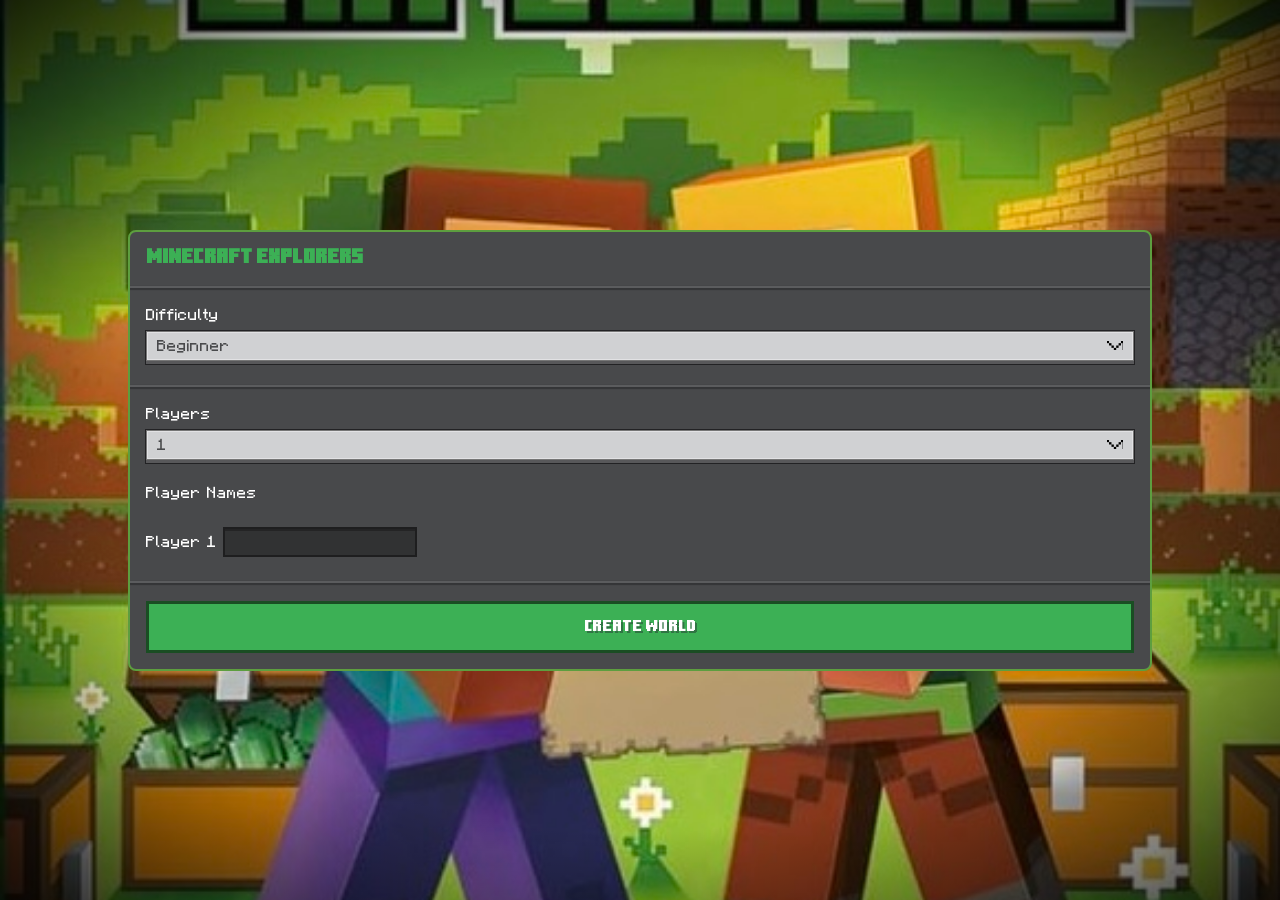
<file: index.html>
<!DOCTYPE html>

<html lang="en">

<head>
  <meta charset="UTF-8">
  <meta name="viewport" content="width=device-width, initial-scale=1.0">
  <title>Minecraft Explorers</title>
  <link rel="stylesheet" href="explorers.css">
</head>


<body>
  <header>
    <div id="info-bar">
      <span class="info-player">Player</span>
      <span class="info-hunger">🍖 6</span>
      <span class="info-deck">⚔️ 22</span>
    </div>
  </header>
  
  <main>
    
    <div id="menu-modal" class="menu-modal-overlay hidden">
      <div id="menu-container" class="modal-box">
        <h1 class="game-title">MINECRAFT EXPLORERS</h1>
        <hr>
        <div id="diff-select">
          <label for="difficultySelect" class="option-label">Difficulty</label>
          <select name="difficultySelect" id="difficulty-select" class="tap-control dropdown">
            <option value="beginner">Beginner</option>
            <option value="easy">Easy</option>
            <option value="normal">Normal</option>
            <option value="hard">Hard</option>
            <option value="hardcore">Hardcore</option>
          </select>
        </div>
        <hr>
        <div id="player-number-select">
          <label for="playerCount" class="option-label">Players</label>
          <select name="playerCount" id="player-count" class="tap-control dropdown">
            <option value="1">1</option>
            <option value="2">2</option>
            <option value="3">3</option>
            <option value="4">4</option>
          </select>
        </div>
        <span class="option-label">Player Names</span>
        <div id="name-inputs">
          <div class="player-name-group" id="name-input-1">
            <label for="player1NameBox">Player 1 </label>
            <input type="text" id="player1NameBox" class="player-name-input" name="player1Name" />
          </div>
          <div class="player-name-group hidden" id="name-input-2">
            <label for="player2NameBox">Player 2 </label>
            <input type="text" id="player2NameBox" class="player-name-input" name="player2Name" />
          </div>
          <div class="player-name-group hidden" id="name-input-3">
            <label for="player3NameBox">Player 3 </label>
            <input type="text" id="player3NameBox" class="player-name-input" name="player3Name" />
          </div>
          <div class="player-name-group hidden" id="name-input-4">
            <label for="player4NameBox">Player 4 </label>
            <input type="text" id="player4NameBox" class="player-name-input" name="player4Name" />
          </div>
        </div>
        <hr>
        <input type="button" id="start-button" class="pixel-button" value="Create World" />
      </div>
    </div>
    
    <div id="continue-modal" class="menu-modal-overlay hidden">
      <div id="continue-container" class="modal-box">
        <h1 class="game-title">MINECRAFT EXPLORERS</h1>
        <hr>
        <p style="text-align:center;">Welcome back!</p>
        <div id="continue-action-buttons">
          <button id="continue-game" class=" tap-control button">Continue Game</button>
          <button id="new-game" class=" tap-control button">New Game</button>
        </div>
      </div>
    </div>
    
    
    <div id="chest-row" class="game-row">
      <div class="zone" id="chests-zone">
        <!-- revealed chests here -->
        <span class="zone-label">Chests</span>
      </div>
    </div>
    
    
    <div id="mob-row" class="game-row">
      <div class="zone" id="mob-deck-zone">
        <!-- deck card here -->
        <span class="zone-label">Mob Deck</span>
      </div>
      <div class="zone" id="mobs-zone">
        <!-- revealed mobs here -->
        <span class="zone-label">Mobs</span>
      </div>
    </div>
    
    <div id="landscape-row" class="game-row">
      
      <div class="zone" id="landscape-zone">
        <!-- revealed landscapes here -->
        <span class="zone-label">Landscapes</span>
      </div>
      <div class="zone hidden" id="landscape-destination-zone">
        <!-- revealed destination landscapes here -->
        <span class="zone-label">Special Locations</span>
      </div>
      <div class="zone" id="landscape-deck-zone">
        <!-- landscape deck card [next up] here -->
        <span class="zone-label">Landscape Deck</span>
      </div>
    </div>
  </main>
  
  <div id="action-modal" class="modal-overlay hidden">
    <div id="modal-container" class="modal-box">
      <div id="modal-card-info"></div>
      <div id="modal-action-buttons"></div>
      <div id="modal-debug"></div>
    </div>
  </div>
  
  <div id="game-over-modal" class="game-over-overlay hidden">
    <div id="death-title">
      You Died!
    </div>
    <div id="killer" class="death-message">Player 1 was slain by a thing
    </div>
    <div id="chest-score" class="death-message">Chests Complete:
    </div>
    <img id="game-over-card" src="images/mobs/mob_game_over.jpg" />
    <button id="died-play-again" class="pixel-button">Play Again</button>
  </div>
  <div id="end-turn-overlay" class="end-turn-overlay hidden">Sleeping through this night
  </div>
  
  <div id="win-overlay" class="win-overlay hidden">
    <div id="death-title" class="death-title">
      YOU WIN!
    </div>
    <div id="team" class="death-title">🏆 Winners 🏆
      <div class="death-message">Name 1</div>
    </div>
    <div id="win-difficulty" class="death-message">Difficulty:
    </div>
    <button id="win-play-again" class="pixel-button">Play Again</button>
  </div>
  
  <div id="player-row" class="player-row">
    <div id="inventory" class="game-row">
      <div class="zone" id="inventory-zone">
        <!-- player items here -->
        <span class="zone-label">Inventory</span>
      </div>
      <div class="zone" id="trophies-zone">
        <!-- mob trophies here -->
        <span class="zone-label">Trophies</span>
      </div>
    </div>
    <div id="button-row" class="button-row">
      <button id="refresh-landscapes" class="tap-control board-button">Refresh Landscapes</button>
      <button id="end-turn" class="tap-control board-button">End Turn</button>
    </div>
  </div>
  <div id="board-cover" class="hidden">
    <div id="cover-message"></div>
    <div id="cover-buttons"></div>
  </div>
  
  
  <script type="module" src="scripts/main.js"></script>
</body>

</html>
</file>
<file: explorers.css>
/* =============================================================================
   Minecraft Explorers - Styles
   =============================================================================
   
   TABLE OF CONTENTS
   -----------------
   1.  Fonts & Variables
   2.  Reset & Base
   3.  Typography
   4.  Layout — Page Structure
   5.  Info Bar
   6.  Game Rows & Zones
   7.  Cards — Base Styles
   8.  Cards — Portrait & Landscape Sizes
   9.  Cards — Flip Animation
   10. Cards — Chest
   11. Cards — Mob
   12. Cards — Placeholder & State
   13. Modal — Overlays
   14. Modal — Containers & Content
   15. Controls — Buttons & Inputs
   ============================================================================= */


/* =============================================================================
   1. FONTS & VARIABLES
   ============================================================================= */

@import url('https://fonts.googleapis.com/css2?family=Press+Start+2P&display=swap');

@font-face {
  font-family: 'MinecraftRegular';
  src: url('src/Minecraft-Regular.otf') format('opentype');
  font-weight: normal;
  font-style: normal;
}

@font-face {
  font-family: 'MinecraftTen';
  src: url('src/Minecraft-Ten.ttf') format('truetype');
  font-weight: normal;
  font-style: normal;
}

:root {
  /* --- Colors --- */
  --bg-primary: #1a1a1a;
  --bg-secondary: #2d2d2d;
  --color-green: #5d9e3f;
  --color-gold: #f0c030;
  --color-red: #cc4444;
  --color-border: #444;
  --color-text: #ffffff;
  --color-text-dark: #494a4c;
  --color-text-muted: #ffffff66;
  --color-slot: #00000066;
  --color-slot-filled: #00aa0066;
  --color-zone-border: #ffffff33;
  
  /* --- Card Dimensions --- */
  --card-short: 70px;
  --card-long: 105px;
  
  /* --- Dropdown / Control Colors --- */
  --dropdown-bg: #d0d1d3;
  --dropdown-inner-shadow: #58585a;
  --dropdown-inner-shadow-2: #ebebed;
  /*
	Dropdown shadow layers (bottom to top, right to left):
	  1) #222224 — outer shadow on all sides
	  2) #e2e2e4 — fades to #d0d1d3 on bottom only
	  3) #ebebed — all around highlight
	  4) #202022 — inner edge

	Unused variables kept for reference:
	  --button-shadow: #202022;
	  --menu-bg: #48494b;
	  --red-button-bg: #b9423e;
	  --red-button-inner-shadow: #903635;
	  --color-menu-divider: #5b5c5e;
	  --color-divider-shadow: #343537;
	*/
}


/* =============================================================================
   2. RESET & BASE
   ============================================================================= */

* {
  box-sizing: border-box;
  margin: 0;
  padding: 0;
}

body {
  display: flex;
  flex-direction: column;
  height: 93vh;
  background-color: var(--bg-primary);
  color: var(--color-text);
  font-family: 'MinecraftRegular', sans-serif;
  font-size: 16px;
}

hr {
  border: 1px solid #5b5c5e;
  box-shadow: 0 1px 1px 1px #343537;
  /* Bleeds past modal padding — kept intentional, contained by overflow-x: hidden */
  margin-left: -10%;
  width: 120%;
}


/* =============================================================================
   3. TYPOGRAPHY
   ============================================================================= */

h1 {
  font-size: 20px;
  font-family: "MinecraftTen";
  color: #3cb055;
}

h2 {
  font-size: 18px;
}

p,
button {
  font-size: 16px;
}

.small {
  font-size: 8px;
}

.option-label {
  /* Placeholder class — style as needed */
}

.death-title {
  font-size: 36px;
  text-shadow: 3px 3px 0 black;
  padding: 60px 8px 8px 8px;
  justify-content: center;
}

.death-message {
  font-size: 18px;
  text-shadow: 2px 2px 0 black;
  padding: 8px;
  text-align: center;
}

/* =============================================================================
   4. LAYOUT — PAGE STRUCTURE
   ============================================================================= */

main {
  display: flex;
  flex-direction: column;
  flex: 1;
  overflow: hidden;
  justify-content: space-evenly;
}

.hidden {
  display: none !important;
}


/* =============================================================================
   5. INFO BAR
   ============================================================================= */

header {
  flex-shrink: 0;
  background-color: var(--bg-secondary);
  border-bottom: 2px solid var(--color-green);
}

#info-bar {
  display: flex;
  flex-direction: row;
  justify-content: space-between;
  align-items: center;
  padding: 8px 16px;
  height: 48px;
}

.info-player {
  color: var(--color-green);
  font-size: 16px;
}

.info-hunger {
  color: var(--color-gold);
  font-size: 16px;
}

.info-deck {
  color: var(--color-red);
  font-size: 16px;
}


/* =============================================================================
   6. GAME ROWS & ZONES
   ============================================================================= */

/* --- Rows --- */

.player-row {
  display: flex;
  flex-direction: column;
  overflow: hidden;
  justify-content: start;
}

.game-row {
  display: flex;
  flex-direction: row;
  gap: 8px;
  padding: 8px;
  flex-shrink: 0;
  overflow-x: auto;
  -ms-overflow-style: none;
  scrollbar-width: none;
}

.button-row {
  display: flex;
  flex-direction: row;
  gap: 6px;
  padding: 4px;
  flex-shrink: 0;
  overflow-x: auto;
  -ms-overflow-style: none;
  scrollbar-width: none;
  width: 100vw;
  justify-content: center;
}

.game-row::-webkit-scrollbar {
  display: none;
}

#chest-row {
  height: 135px;
}

#mob-row {
  height: 135px;
}

#landscape-row {
  height: 120px;
}

#inventory {
  height: 135px;
  border-top: 2px solid var(--color-border);
}

/* --- Zones --- */

.zone {
  display: flex;
  flex-direction: row;
  align-items: center;
  gap: 8px;
  padding: 6px 8px 8px 8px;
  border: 2px solid var(--color-zone-border);
  border-radius: 12px;
  position: relative;
  flex-shrink: 0;
}

.zone-label {
  position: absolute;
  bottom: 0px;
  left: 50%;
  transform: translateX(-50%) translateY(50%);
  font-size: 12px;
  color: var(--color-text-muted);
  white-space: nowrap;
  background-color: var(--bg-primary);
  padding: 0px 8px;
}

/* Zone min-widths — sized to fit their expected card count + gaps + padding */
#mob-deck-zone {
  min-width: 96px;
}

/* 1 portrait card */
#mobs-zone {
  min-width: 424px;
}

/* 5 portrait cards */
#chests-zone {
  min-width: 424px;
}

/* 5 portrait cards */
#landscape-deck-zone {
  min-width: 121px;
}

/* 1 landscape card */
#landscape-zone {
  min-width: 573px;
}

/* 5 landscape cards */
#inventory-zone {
  min-width: 424px;
}

/* 5 portrait cards */
#trophies-zone {
  min-width: 176px;
}

/* 2 portrait cards */


/* =============================================================================
   7. CARDS — BASE STYLES
   ============================================================================= */

.card {
  flex-shrink: 0;
  border-radius: calc(0.12 * var(--card-short));
  border: 2px solid var(--color-border);
  background-color: var(--bg-secondary);
  cursor: pointer;
  display: flex;
  flex-direction: column;
  align-items: center;
  justify-content: center;
  align-content: center;
  /*transition: border-color 0.15s ease;*/
}

.card:hover {
  border-color: var(--color-green);
}

.card img {
  width: 100%;
  height: 100%;
  object-fit: contain;
}

.card-label {
  font-size: 7px;
  text-align: center;
  padding: 4px;
  color: #cccccc;
}

.card-space {
  background-color: var(--color-text-muted);
  border: 2px dashed var(--color-border);
}

.selection-tint {
  position: absolute;
  inset: 0;
  background-color: rgba(255, 0, 0, 0.4);
  border-radius: inherit;
  pointer-events: none;
  position: absolute;
}


/* =============================================================================
   8. CARDS — PORTRAIT & LANDSCAPE SIZES
   ============================================================================= */

.portrait-card {
  width: var(--card-short);
  height: var(--card-long);
}

.landscape-card {
  width: var(--card-long);
  height: var(--card-short);
}

/* Modal card — 2x landscape size */
.modal-landscape {
  width: calc(2 * var(--card-long));
  height: calc(2 * var(--card-short));
  border-radius: calc(0.2 * var(--card-short));
}

.modal-portrait {
  width: calc(2 * var(--card-short));
  height: calc(2 * var(--card-long));
  border-radius: calc(0.2 * var(--card-short));
}
.card-image{
  border-radius: 8%;
}


/* =============================================================================
   9. CARDS — FLIP ANIMATION
   ============================================================================= */

.flip-card {
  perspective: 600px;
  width: calc(2 * var(--card-long));
  height: calc(2 * var(--card-short));
}

.flip-card-portrait {
  perspective: 600px;
  width: calc(2 * var(--card-short));
  height: calc(2 * var(--card-long));
}

.flip-card-inner,
.flip-card-portrait-inner {
  transform-style: preserve-3d;
  transition: transform 0.5s ease;
  position: relative;
  width: 100%;
  height: 100%;
}

.flip-card-inner.flipped {
  transform: rotateY(180deg) rotate(90deg);
}

.flip-card-portrait-inner.flipped {
  transform: rotateY(180deg);
}

.flip-card-front,
.flip-card-back {
  backface-visibility: hidden;
  position: absolute;
  height: 100%;
  width: 100%;
}

.flip-card-back {
  transform: rotateY(180deg);
}

.no-transition {
  animation: none !important;
  transition: none !important;
}

/* =============================================================================
   10. CARDS — CHEST
   ============================================================================= */

.chest-card {
  position: relative;
}

.chest-slot {
  font-family: "minecraftTen";
  position: absolute;
  width: 32%;
  height: 21%;
  /*background-color: var(--color-slot);*/
  border: 3px solid #3cb055;
  display: flex;
  align-items: center;
  justify-content: center;
  font-size: 98%;
  color: #3cb055;
  background-image: url("images/Check.png");
  background-repeat: no-repeat;
  background-position: center;
  background-size: contain;
}

.chest-slot-1 {
  top: 14%;
  left: 12.5%;
}

.chest-slot-2 {
  top: 14%;
  left: 56.5%;
}

/*
.chest-slot.filled {
  background-color: var(--color-slot-filled);
}*/


/* =============================================================================
   11. CARDS — MOB
   ============================================================================= */

.mob-deck-card {
  border-color: var(--color-border);
  opacity: 0.8;
}

.mob-deck-card.danger {
  border-color: var(--color-red);
  animation: pulse 1s infinite;
}

@keyframes pulse {
  0% {
    opacity: 1;
  }
  
  50% {
    opacity: 0.6;
  }
  
  100% {
    opacity: 1;
  }
}


/* =============================================================================
   12. CARDS — PLACEHOLDER & STATE
   ============================================================================= */

.placeholder-card {
  /*visibility: hidden; invisible but holds space */
  opacity: 0.3;
}

.rotate-card {
  transform: rotate(180deg);
}

.item-back {
  transform: rotate(90deg);
}


/* =============================================================================
   13. MODAL — OVERLAYS
   ============================================================================= */

/* Action modal — sits below the info bar */
.modal-overlay {
  display: flex;
  justify-content: center;
  align-items: center;
  position: fixed;
  top: 50px;
  left: 0;
  width: 100vw;
  height: 100%;
  z-index: 2;
  background-color: #000000cc;
}



/* Menu modal — full screen with cover image background */
.menu-modal-overlay {
  display: flex;
  justify-content: center;
  align-items: center;
  position: fixed;
  top: 0;
  left: 0;
  width: 100vw;
  height: 100vh;
  z-index: 2;
  background-image: radial-gradient(rgba(0, 0, 0, 0) 60%, rgba(0, 0, 0, .8) 100%),
    url("images/explorers-cover.jpeg");
  background-size: cover;
  background-position: center;
}

.end-turn-overlay {
  display: flex;
  justify-content: center;
  align-items: center;
  position: fixed;
  top: 0px;
  left: 0;
  width: 100vw;
  height: 100%;
  z-index: 2;
  background-color: #000000;
  animation: sleep 6s 1;
}

@keyframes sleep {
  0% {
    opacity: 0;
  }
  
  45% {
    opacity: 1;
  }
  
  55% {
    opacity: 1;
  }
  
  100% {
    opacity: 0;
  }
}

.game-over-overlay {
  display: flex;
  justify-content: center;
  flex-direction: column;
  align-items: center;
  position: fixed;
  top: 0px;
  left: 0;
  width: 100vw;
  height: 100%;
  z-index: 2;
  background-color: #cc4444cc;
  overflow-y: scroll;
  animation: dead 2s ease-out forwards;
}

.win-overlay {
  display: flex;
  justify-content: center;
  flex-direction: column;
  align-items: center;
  position: fixed;
  top: 0px;
  left: 0;
  width: 100vw;
  height: 100%;
  z-index: 2;
  overflow-y: hidden;
  background-image:url("images/MobDance.GIF");
background-size: cover;
background-position: center;
gap: 20px;
}

#board-cover {
  position: fixed;
  /*display:flex;
  flex-direction:column;*/
  top: 0;
  left: 0;
  width: 100vw;
  height: 100vh;
  background-color: #000000D0;
  z-index: 3;
  padding-bottom: 10vh;
  padding-top: 20vh;
}

#cover-buttons {
  position: absolute;
  display: flex;
  flex-direction: column;
  gap: 8px;
  width: 100%;
  padding: 5px;
  
}

#cover-message {
  position: absolute;
  width: 100%;
  padding: 5px;
  text-align: center;
}

/* =============================================================================
   14. MODAL — CONTAINERS & CONTENT
   ============================================================================= */

.modal-box {
  display: flex;
  flex-direction: column;
  background-color: #48494b;
  width: 80vw;
  border-radius: 8px;
  border: 2px solid var(--color-green);
  padding: 16px;
  gap: 18px;
  overflow-y: auto;
  overflow-x: hidden;
}

#menu-container {
  display: flex;
  flex-direction: column;
}

#modal-card-info {
  display: flex;
  flex-direction: column;
  align-items: center;
  gap: 8px;
  margin-bottom: 18px;
  padding-top: calc(0.5*var(--card-short));
  flex-shrink: 0;
}

.dual-card-info {
  display: flex;
  flex-direction: row;
  justify-content: flex-start;
  gap: 8px;
  margin-bottom: 18px;
  padding-top: calc(0.5*var(--card-short));
}

#modal-action-buttons {
  display: flex;
  flex-direction: column;
  gap: 8px;
}

.modalMobZone {
  overflow-x: auto;
  flex: 1;
  /* takes remaining space */
}

.game-over-modal {
  display: flex;
  flex-direction: column;
  width: 90vw;
  gap: 18px;
  
}

#game-over-card {
  height: calc(3*var(--card-short));
  border-radius: 7%;
  border: 1px solid black;
  margin: 50px 0px;
  width: calc(3*var(--card-long));
}


@keyframes dead {
  0% {
    opacity: 0;
  }
  
  100% {
    opacity: 1;
  }
}


/* =============================================================================
   15. CONTROLS — BUTTONS & INPUTS
   ============================================================================= */

/* --- Pixel Button (menu/start) --- */

.pixel-button {
  font-family: 'MinecraftTen', cursive;
  color: white;
  font-size: 16px;
  text-shadow: 2px 2px 0px #2f7543;
  background-color: #3cb055;
  border: 3px solid #1a4d23;
  padding: 15px 25px;
  cursor: pointer;
  border-radius: 0;
  text-decoration: none;
  transition: background-color 0.2s;
}

.pixel-button:hover {
  background-color: #4cd868;
}

/* --- Tap Controls (dropdowns, action buttons) --- */

.tap-control {
  -webkit-appearance: none;
  font-family: 'MinecraftRegular', sans-serif;
  font-size: 16px;
  height: 30px;
  width: 100%;
  color: var(--color-text-dark);
  background-color: var(--dropdown-bg);
  box-shadow: inset 0px 0px 0px 1px #e2e2e4,
    0px 3px #58585a,
    0px 3px 0px 1px #222224,
    0px 0px 0px 1px #222224;
  padding: 2px 30px 2px 10px;
  margin: 6px 0;
}

.tap-control-small {
  width: auto;
}

/* --- Dropdown variant --- */

.dropdown {
  -webkit-appearance: none;
  text-align: left;
  background-image: url("images/chevron-down.png");
  background-size: 16px;
  background-repeat: no-repeat;
  background-position: right 10px center;
}

/* --- Button variant (removes top padding) --- */

.button {
  padding-top: 0px;
}

.board-button {
  padding: 0px 2px 2px 2px;
  width: 32%;
  font-size: 12px;
  
}

/* --- Disabled state --- */

button:disabled {
  background-color: #808081;
  box-shadow: none;
  border: 2px solid #1E1E1F;
}

/* --- Player name input --- */

.player-name-input {
  font-family: 'MinecraftRegular', sans-serif;
  font-size: 16px;
  height: 30px;
  color: white;
  background-color: #313233;
  box-shadow: inset 0px 2px #242425;
  padding: 2px;
  border: 2px solid #1E1E1F;
  margin: 6px 0;
}

/* =============================================================================
   16. INSTRUCTIONS
   ============================================================================= */
   #instructions-overlay {
      display: none;
      position: fixed;
      top: 0; left: 0;
      width: 100vw; height: 100vh;
      background-color: var(--bg-primary);
      z-index: 10;
      flex-direction: column;
      overflow: hidden;
    }

    #instructions-overlay.visible {
      display: flex;
    }

    /* ---- Top Nav Bar ---- */

    #instr-header {
      flex-shrink: 0;
      background-color: var(--bg-secondary);
      border-bottom: 2px solid var(--color-green);
      display: flex;
      align-items: center;
      justify-content: space-between;
      padding: 0 16px;
      height: 48px;
      gap: 8px;
    }

    #instr-title {
      font-family: 'MinecraftTen', sans-serif;
      font-size: 14px;
      color: var(--color-green);
      white-space: nowrap;
    }

    #instr-close {
      font-family: 'MinecraftRegular', sans-serif;
      font-size: 12px;
      color: var(--color-text-muted);
      background: none;
      border: 1px solid var(--color-border);
      padding: 4px 10px;
      cursor: pointer;
      border-radius: 4px;
      white-space: nowrap;
      flex-shrink: 0;
    }

    #instr-close:hover {
      color: var(--color-text);
      border-color: var(--color-green);
    }

    /* ---- Body: sidebar + content ---- */

    #instr-body {
      display: flex;
      flex: 1;
      overflow: hidden;
    }

    /* ---- Sidebar ---- */

    #instr-nav {
      width: 180px;
      flex-shrink: 0;
      background-color: var(--bg-secondary);
      border-right: 1px solid var(--color-border);
      overflow-y: auto;
      padding: 12px 0;
      display: flex;
      flex-direction: column;
    }

    .nav-section-label {
      font-size: 8px;
      color: var(--color-text-muted);
      padding: 12px 14px 4px 14px;
      text-transform: uppercase;
      letter-spacing: 1px;
    }

    .nav-item {
      display: block;
      padding: 8px 14px;
      font-size: 11px;
      color: var(--color-text-muted);
      cursor: pointer;
      border-left: 2px solid transparent;
      transition: color 0.15s, border-color 0.15s;
      text-decoration: none;
      font-family: 'MinecraftRegular', sans-serif;
    }

    .nav-item:hover {
      color: var(--color-text);
      border-left-color: var(--color-border);
    }

    .nav-item.active {
      color: var(--color-green);
      border-left-color: var(--color-green);
    }

    /* ---- Content area ---- */

    #instr-content {
      flex: 1;
      overflow-y: auto;
      padding: 24px 20px 48px 20px;
    }

    /* ============================================================
       CONTENT SECTIONS
       ============================================================ */

    .instr-section {
      display: none;
      animation: fadeIn 0.2s ease;
    }

    .instr-section.active {
      display: block;
    }

    @keyframes fadeIn {
      from { opacity: 0; transform: translateY(6px); }
      to   { opacity: 1; transform: translateY(0); }
    }

    /* ---- Section headings ---- */

    .instr-section h2 {
      font-family: 'MinecraftTen', sans-serif;
      font-size: 16px;
      color: var(--color-green);
      margin-bottom: 16px;
      padding-bottom: 8px;
      border-bottom: 1px solid var(--color-border);
    }

    .instr-section h3 {
      font-family: 'MinecraftRegular', sans-serif;
      font-size: 13px;
      color: var(--color-gold);
      margin: 20px 0 8px 0;
    }

    .instr-section p {
      font-size: 13px;
      line-height: 1.7;
      color: #cccccc;
      margin-bottom: 12px;
    }

    .instr-section ul {
      margin: 0 0 12px 0;
      padding-left: 18px;
    }

    .instr-section li {
      font-size: 13px;
      line-height: 1.7;
      color: #cccccc;
      margin-bottom: 4px;
    }

    /* ---- Image placeholders ---- */

    .instr-img {
      width: 100%;
      max-width: 400px;
      border-radius: 8px;
      border: 2px solid var(--color-border);
      display: block;
      margin: 12px auto 16px auto;
      background-color: var(--bg-secondary);
    }

    .instr-img-placeholder {
      width: 100%;
      max-width: 400px;
      aspect-ratio: 16/9;
      border-radius: 8px;
      border: 2px dashed var(--color-border);
      display: flex;
      align-items: center;
      justify-content: center;
      margin: 12px auto 16px auto;
      background-color: var(--bg-secondary);
      color: var(--color-text-muted);
      font-size: 10px;
      text-align: center;
      padding: 12px;
    }

    .instr-img-placeholder.portrait {
      max-width: 160px;
      aspect-ratio: 2/3;
    }

    .instr-img-placeholder.landscape-card {
      max-width: 240px;
      aspect-ratio: 3/2;
    }

    /* ---- Callout boxes ---- */

    .callout {
      border-left: 3px solid var(--color-green);
      background-color: #2a3a2a;
      padding: 10px 14px;
      border-radius: 0 6px 6px 0;
      margin: 12px 0;
    }

    .callout.gold {
      border-left-color: var(--color-gold);
      background-color: #2e2a1a;
    }

    .callout.red {
      border-left-color: var(--color-red);
      background-color: #2e1a1a;
    }

    .callout p {
      margin: 0;
      font-size: 12px;
    }

    /* ---- Stat chips (cost, mob count, etc.) ---- */

    .chip {
      display: inline-block;
      padding: 2px 8px;
      border-radius: 4px;
      font-size: 11px;
      margin: 2px 2px 2px 0;
    }

    .chip-green  { background-color: #1a3a1a; border: 1px solid var(--color-green); color: var(--color-green); }
    .chip-gold   { background-color: #2e2a1a; border: 1px solid var(--color-gold);  color: var(--color-gold); }
    .chip-red    { background-color: #2e1a1a; border: 1px solid var(--color-red);   color: var(--color-red); }
    .chip-gray   { background-color: #1e1e1e; border: 1px solid var(--color-border); color: #aaaaaa; }

    /* ---- Card grid for item reference ---- */

    .card-grid {
      display: grid;
      grid-template-columns: repeat(auto-fill, minmax(130px, 1fr));
      gap: 10px;
      margin: 12px 0;
    }

    .card-entry {
      background-color: var(--bg-secondary);
      border: 1px solid var(--color-border);
      border-radius: 6px;
      padding: 10px;
    }

    .card-entry-name {
      font-size: 11px;
      color: var(--color-text);
      margin-bottom: 4px;
    }

    .card-entry-desc {
      font-size: 10px;
      color: var(--color-text-muted);
      line-height: 1.5;
    }

    /* ---- Tool durability visual ---- */

    .tool-state-demo {
      display: flex;
      align-items: center;
      gap: 12px;
      margin: 12px 0;
      flex-wrap: wrap;
    }

    .tool-state-card {
      background-color: var(--bg-secondary);
      border: 1px solid var(--color-border);
      border-radius: 6px;
      padding: 10px 14px;
      text-align: center;
      font-size: 10px;
    }

    .tool-state-card .label {
      color: var(--color-text-muted);
      margin-top: 4px;
    }

    .arrow-right {
      color: var(--color-text-muted);
      font-size: 18px;
    }

    /* ---- Difficulty table ---- */

    .diff-table {
      width: 100%;
      border-collapse: collapse;
      margin: 12px 0;
      font-size: 12px;
    }

    .diff-table th {
      text-align: left;
      color: var(--color-text-muted);
      padding: 6px 10px;
      border-bottom: 1px solid var(--color-border);
      font-weight: normal;
    }

    .diff-table td {
      padding: 8px 10px;
      border-bottom: 1px solid #333;
      color: #cccccc;
    }

    .diff-table tr:last-child td {
      border-bottom: none;
    }

    .diff-table td:first-child {
      color: var(--color-text);
    }

    /* ---- Mobile: hide sidebar, show bottom tabs ---- */

    @media (max-width: 520px) {
      #instr-nav {
        display: none;
      }

      #instr-mobile-tabs {
        display: flex;
        overflow-x: auto;
        scrollbar-width: none;
        background-color: var(--bg-secondary);
        border-bottom: 1px solid var(--color-border);
        flex-shrink: 0;
        -ms-overflow-style: none;
      }

      #instr-mobile-tabs::-webkit-scrollbar { display: none; }

      .mobile-tab {
        padding: 10px 14px;
        font-size: 10px;
        color: var(--color-text-muted);
        white-space: nowrap;
        cursor: pointer;
        border-bottom: 2px solid transparent;
        font-family: 'MinecraftRegular', sans-serif;
        flex-shrink: 0;
      }

      .mobile-tab.active {
        color: var(--color-green);
        border-bottom-color: var(--color-green);
      }

      #instr-content {
        padding: 16px 14px 48px 14px;
      }
    }

    @media (min-width: 521px) {
      #instr-mobile-tabs {
        display: none;
      }
    }

    /* ---- Tablet / desktop wider layout ---- */

    @media (min-width: 768px) {
      #instr-nav {
        width: 210px;
      }

      .instr-section p,
      .instr-section li {
        font-size: 14px;
      }

      #instr-content {
        padding: 32px 40px 64px 40px;
      }

      .instr-section h2 {
        font-size: 18px;
      }
    }
</file>
